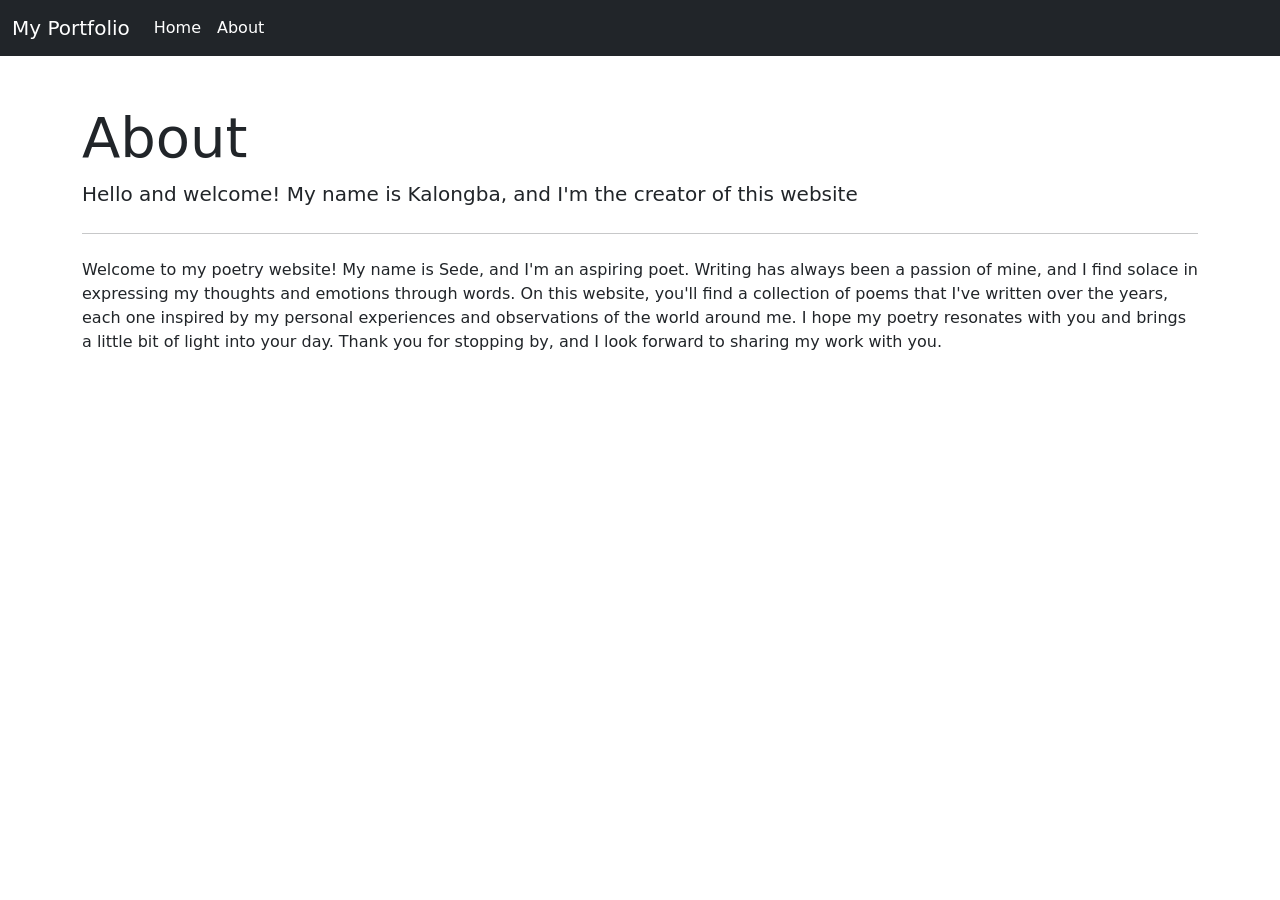
<file: about.html>
<!doctype html>
<html lang="en">
  <head>
    <meta charset="utf-8">
    <meta name="viewport" content="width=device-width, initial-scale=1">
    <title>Bootstrap demo</title>
    <link href="https://cdn.jsdelivr.net/npm/bootstrap@5.3.0-alpha3/dist/css/bootstrap.min.css" rel="stylesheet" integrity="sha384-KK94CHFLLe+nY2dmCWGMq91rCGa5gtU4mk92HdvYe+M/SXH301p5ILy+dN9+nJOZ" crossorigin="anonymous">
  </head>
  <body>
        <!-- Navbar -->

        <nav class="navbar navbar-expand-lg navbar-dark bg-dark" id="navbar">
            <div class="container-fluid">
                <a class="navbar-brand" href="#">My Portfolio</a>
                <button class="navbar-toggler" type="button" data-bs-toggle="collapse"
                    data-bs-target="#navbarSupportedContent" aria-controls="navbarSupportedContent" aria-expanded="false"
                    aria-label="Toggle navigation">
                    <span class="navbar-toggler-icon"></span>
                </button>
                <div class="collapse navbar-collapse" id="navbarSupportedContent">
                    <ul class="navbar-nav me-auto mb-2 mb-lg-0">
                        <li class="nav-item">
                            <a class="nav-link active" aria-current="page" href="index.html">Home</a>
                        </li>
                        <li class="nav-item">
                            <a class="nav-link active" aria-current="page" href="about.html">About</a>
                        </li>
                    </ul>
                </div>
            </div>
        </nav>

        <!-- About -->
        <div class="container mt-5">
            <div class="jumbotron">
                <h1 class="display-4">About</h1>
                <p class="lead">Hello and welcome! My name is Kalongba, and I'm the creator of this website</p>
                <hr class="my-4">
                <p>Welcome to my poetry website! My name is Sede, and I'm an aspiring poet. Writing has always been a passion of mine, and I find solace in expressing my thoughts and emotions through words. On this website, you'll find a collection of poems that I've written over the years, each one inspired by my personal experiences and observations of the world around me. I hope my poetry resonates with you and brings a little bit of light into your day. Thank you for stopping by, and I look forward to sharing my work with you.</p>
              </div>
        </div>
    <script src="https://cdn.jsdelivr.net/npm/bootstrap@5.3.0-alpha3/dist/js/bootstrap.bundle.min.js" integrity="sha384-ENjdO4Dr2bkBIFxQpeoTz1HIcje39Wm4jDKdf19U8gI4ddQ3GYNS7NTKfAdVQSZe" crossorigin="anonymous"></script>
  </body>
</html>
</file>
